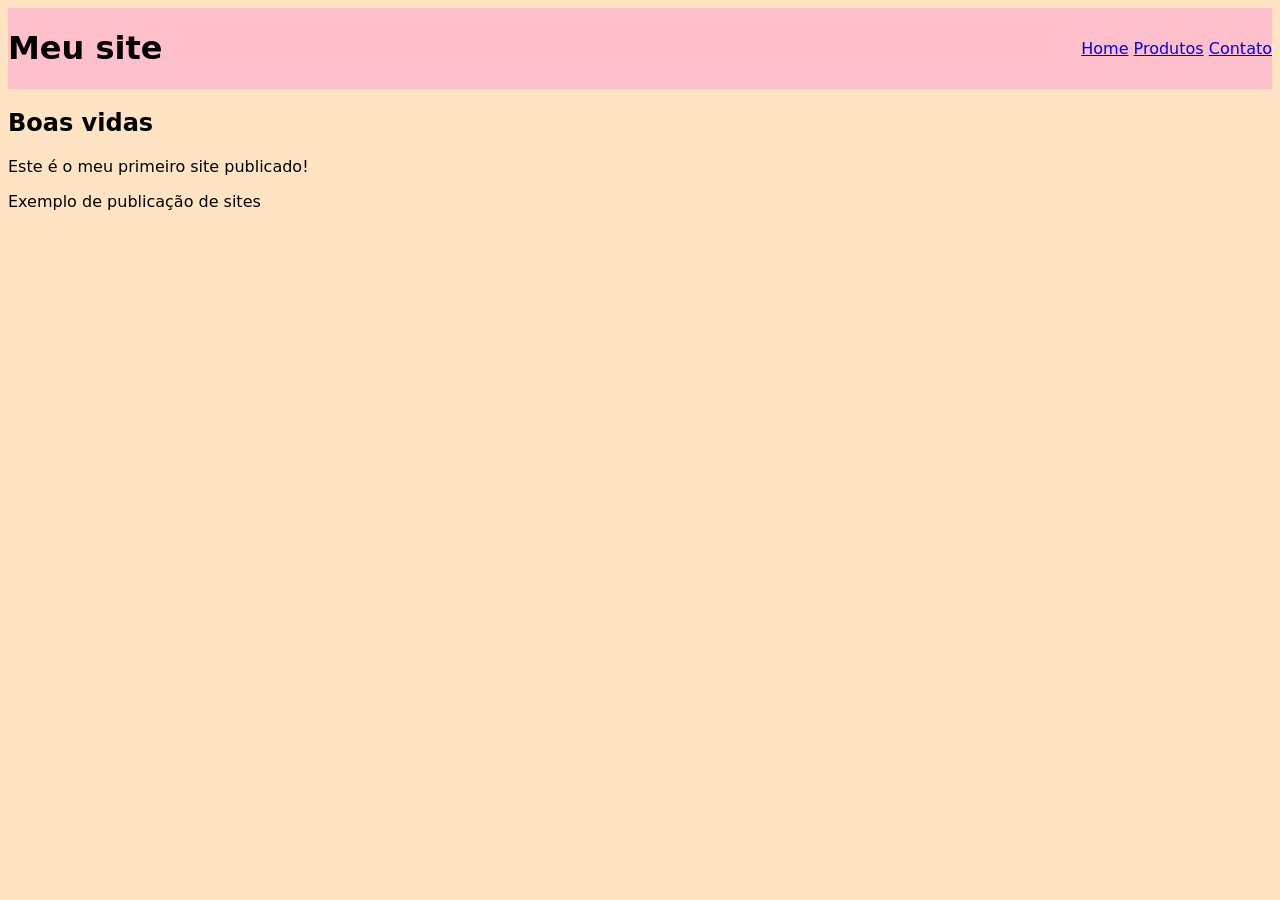
<file: index.html>
<!DOCTYPE html>
<html lang="pt-br">
<head>
    <meta charset="UTF-8">
    <meta name="viewport" content="width=device-width, initial-scale=1.0">
    <title>Meu Site</title>
<link rel="stylesheet" href="estilos.css">
</head>
<body>

      <header>
           <h1>Meu site</h1>
           <nav>
            <a href="index.html">Home</a>
            <a href="produtos.html">Produtos</a>
            <a href="contato.html">Contato</a>
           </nav>
      </header>
      <main>
        <h2>Boas vidas</h2>
        <p>Este é o meu primeiro site publicado!</p>
      </main>

      <footer>
        <p>Exemplo de publicação de sites</p>
      </footer>
</body>
</html>
</file>
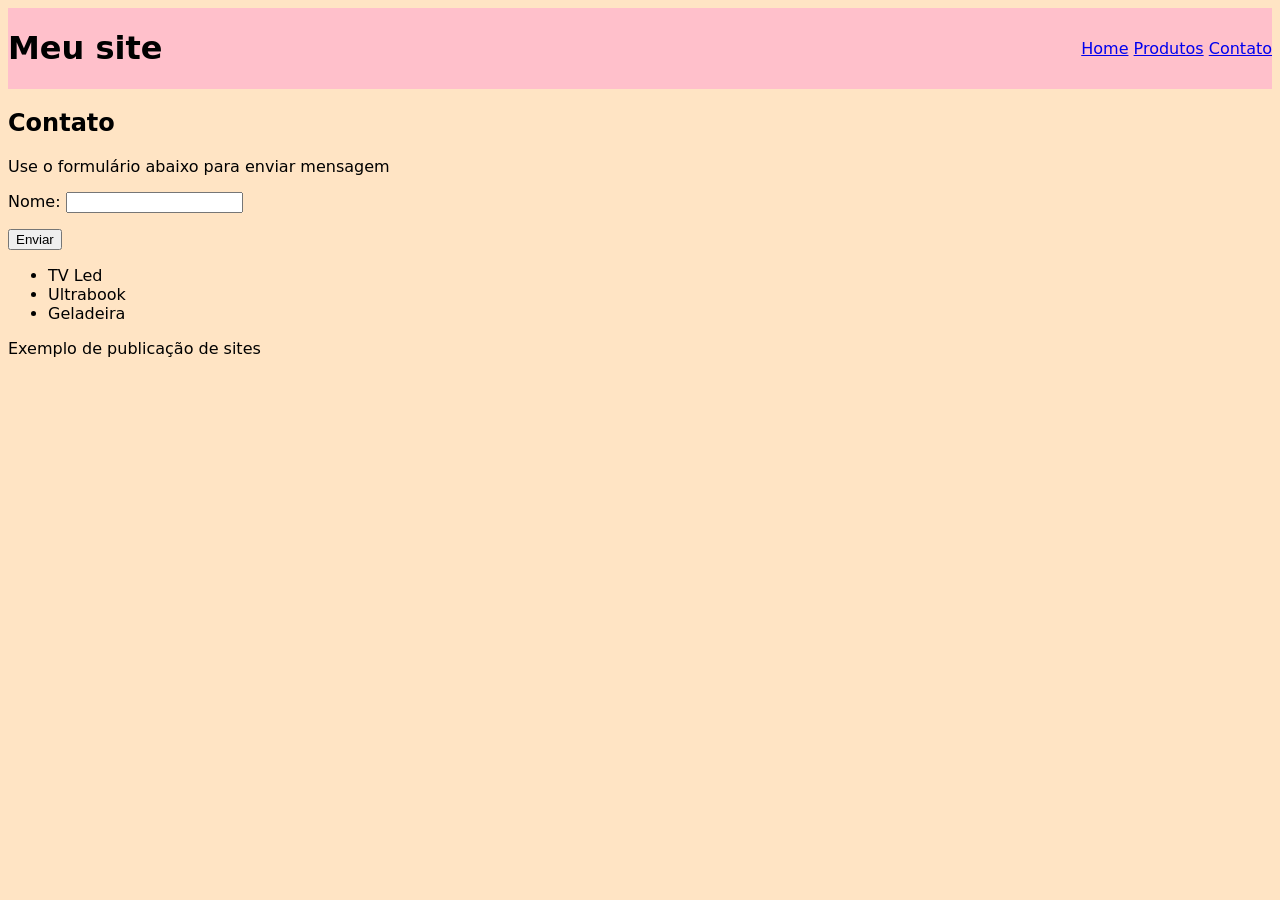
<file: contato.html>
<!DOCTYPE html>
<html lang="pt-br">
<head>
    <meta charset="UTF-8">
    <meta name="viewport" content="width=device-width, initial-scale=1.0">
    <title>Contato</title>
<link rel="stylesheet" href="estilos.css">
</head>
<body>

      <header>
           <h1>Meu site</h1>
           <nav>
            <a href="index.html">Home</a>
            <a href="produtos.html">Produtos</a>
            <a href="contato.html">Contato</a>
           </nav>
      </header>
      <main>
        <h2>Contato</h2>
        <p>Use o formulário abaixo para enviar mensagem</p>
        <form action="" method="post">
          <p>
            <label for="nome">Nome:</label>
            <input type="text" name="nome" id="nome">
          </p>
          <button type="submit">Enviar</button>




        </form>
        <ul>
            <li>TV Led</li>
            <li>Ultrabook</li>
            <li>Geladeira</li>
        </ul>
      </main>

      <footer>
        <p>Exemplo de publicação de sites</p>
      </footer>
</body>
</html>
</file>
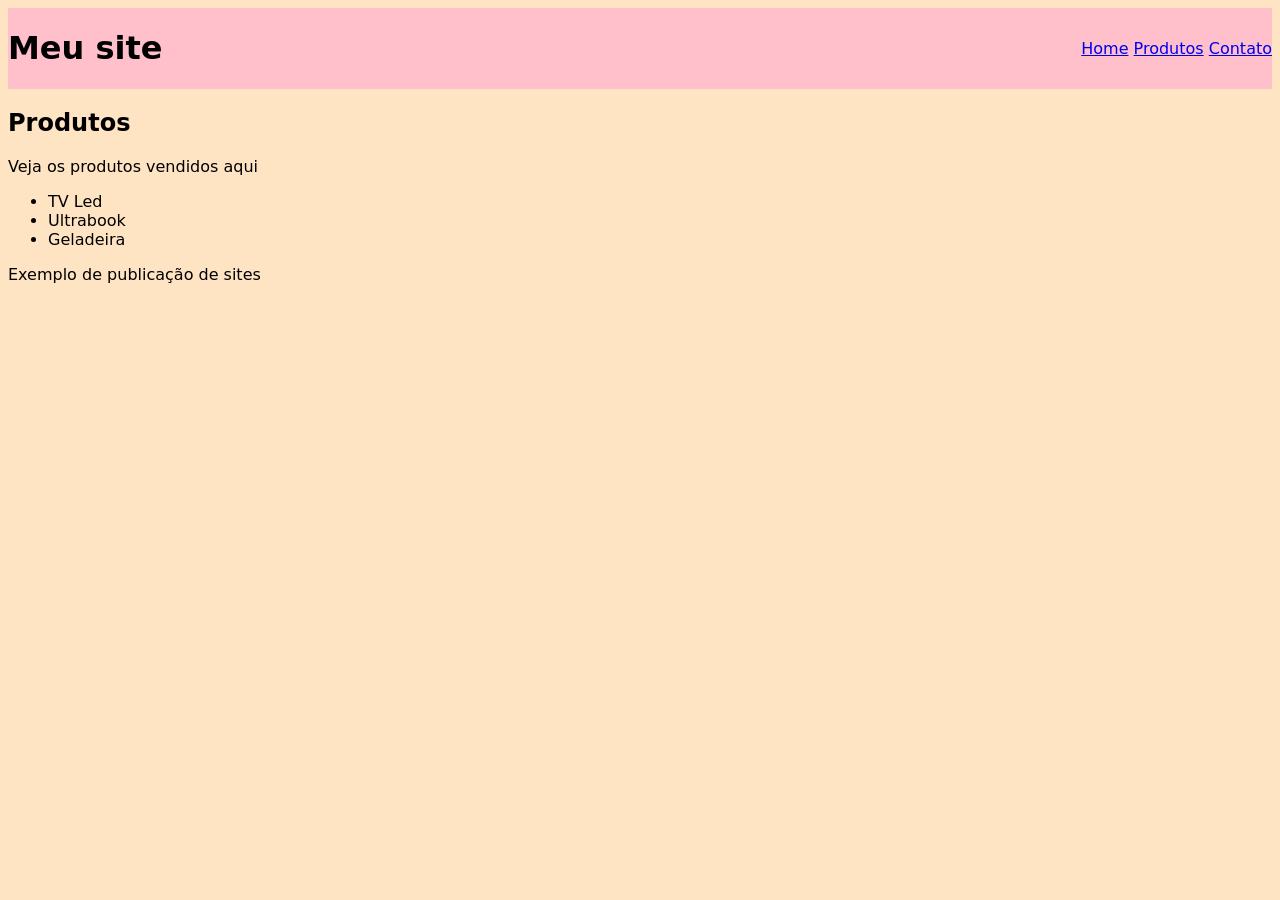
<file: produtos.html>
<!DOCTYPE html>
<html lang="pt-br">
<head>
    <meta charset="UTF-8">
    <meta name="viewport" content="width=device-width, initial-scale=1.0">
    <title>Produtos</title>
<link rel="stylesheet" href="estilos.css">
</head>
<body>

      <header>
           <h1>Meu site</h1>
           <nav>
            <a href="index.html">Home</a>
            <a href="produtos.html">Produtos</a>
            <a href="contato.html">Contato</a>
           </nav>
      </header>
      <main>
        <h2>Produtos </h2>
        <p>Veja os produtos vendidos aqui</p>
        <ul>
            <li>TV Led</li>
            <li>Ultrabook</li>
            <li>Geladeira</li>
        </ul>
      </main>

      <footer>
        <p>Exemplo de publicação de sites</p>
      </footer>
</body>
</html>
</file>
<file: estilos.css>
*, *::after, *::before { box-sizing: border-box;}

body{
    font-family: system-ui, -apple-system, BlinkMacSystemFont, 'Segoe UI', Roboto, Oxygen, Ubuntu, Cantarell, 'Open Sans', 'Helvetica Neue', sans-serif;
    background-color: bisque;

}
header{
    background-color: pink;
    display: flex;
    justify-content: space-between;
    align-items: center;
    nav{
        text-align: center;
        bottom: 10px;
    }
    
}
</file>
